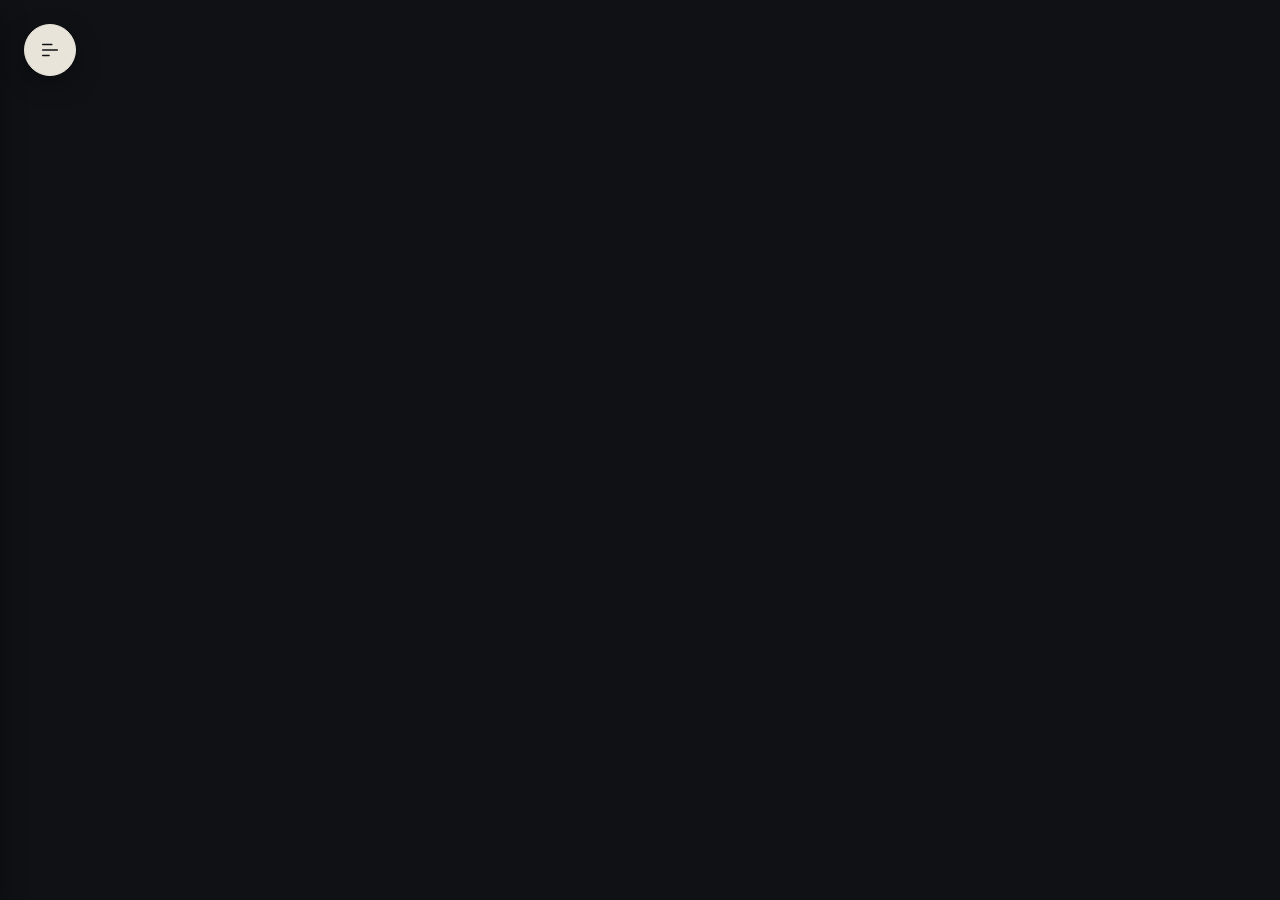
<file: script/wawb-template.html>
<!doctype html>
<html lang="en" data-theme="dark">
<head>
<meta charset="utf-8">
<title><!-- TITLE --></title>
<meta name="viewport" content="width=device-width, initial-scale=1">
<!-- Google tag (gtag.js) -->
<script async src="https://www.googletagmanager.com/gtag/js?id=G-VXS3WNXN0L"></script>
<script>
  window.dataLayer = window.dataLayer || [];
  function gtag(){dataLayer.push(arguments);}
  gtag('js', new Date());
  gtag('config', 'G-VXS3WNXN0L');
</script>
<meta name="description" content="The Innocent-Suspect — research paper by Ivan Phan (HiP). Over-alignment, frame-knowledge, and the case for earned trust. Training Landscape series, Paper 5.">
<link rel="preconnect" href="https://fonts.googleapis.com">
<link rel="preconnect" href="https://fonts.gstatic.com" crossorigin>
<link href="https://fonts.googleapis.com/css2?family=Source+Serif+4:opsz,wght@8..60,400;8..60,500;8..60,600;8..60,700&family=Inter:wght@400;500;600&family=JetBrains+Mono:wght@400;500&display=swap" rel="stylesheet">
<style>
  /* =============================================================
     Paper reading shell — designed for HiP / Ivan Phan
     -------------------------------------------------------------
     Default: dark. Toggleable to light.
     Type: Source Serif 4 for body, Inter for chrome, JetBrains
     Mono for numerals/labels. Generous measure (~68ch).
     Section numbers hang in the left margin (academic feel).
     Argumentative labels (Statement / Mechanism / Grounding /
     Observable effect / etc.) get a small-caps badge so the
     paper's argumentative spine is visible at a glance.
     -------------------------------------------------------------
     PORTABILITY GUIDE — to adapt this stylesheet for another paper:
       1. Edit theme tokens in the :root[data-theme=...] blocks below.
          Everything else flows from those tokens — do not hardcode hex.
       2. Expected DOM structure:
            <main class="page">
              (BODY content goes here)
            </main>
          Sections nest <div class="lvl-3" data-num="1.1"> inside.
       3. Audience tags: <div class="aud"><span>ML researcher</span>…</div>
          right after a heading. Add new audience names by extending the
          [data-aud="…"] color rules in the TOC: tighter density section.
       4. Argumentative labels: <p class="labeled"><span class="p-label">
          Statement.</span> body…</p>
       5. Verdict tables: see TABLE VERDICT CELLS section for the generic
          [data-verdict=…] glyph system.
       6. Highlights: <mark class="key">…</mark> for inline key sentences,
          or <p class="key-para">…</p> for whole-paragraph emphasis.
       7. Build script: scripts/build-paper.mjs converts a markdown source
          to a self-contained HTML using this shell. See EDITING.md.
     ============================================================= */

  /* THEMES */
  :root[data-theme="dark"] {
    --bg:        #0F1115;
    --bg-2:      #15181F;
    --bg-3:      #1B1F27;
    --ink:       #E8E4DA;        /* warm off-white text on dark */
    --ink-2:     #B5B0A4;
    --ink-3:     #7A766C;
    --rule:      #2A2E37;
    --rule-2:    #3A3F4B;
    --accent:    #B49AD4;        /* dusty heliotrope — the Vision/Mind-Stone synthesis */
    --accent-2:  #C9B4E2;
    --hl:        #1F2229;
    --label:     #A8B8A0;        /* sage for argumentative labels */
    --positive:  #87B07A;        /* sage green — verdict: strong / positive */
    --negative:  #C97B6E;        /* terracotta — verdict: fails / negative */
    --link:      #B49AD4;
    --quote-bar: #3A3F4B;
    --abstract-bg:    #181C24;
    --abstract-bar:   #B49AD4;
    --reading-bg:     #15181F;
    --reading-bar:    #A8B8A0;
    --ai-bg:          #181C24;
    --ai-bar:         #7A8FA8;
    --shadow:    0 8px 24px rgba(0,0,0,.35);
  }
  :root[data-theme="light"] {
    --bg:        #F6F2E8;        /* warm cream */
    --bg-2:      #EFEAE0;
    --bg-3:      #E8E2D2;
    --ink:       #1A1815;
    --ink-2:     #3D3935;
    --ink-3:     #6B655D;
    --rule:      #D8D2C2;
    --rule-2:    #C0B9A5;
    --accent:    #6A4D8C;        /* deep amethyst */
    --accent-2:  #523A6E;
    --hl:        #ECE6D4;
    --label:     #5A6B4A;        /* deeper sage */
    --positive:  #4F7A3E;        /* deeper forest — verdict: strong / positive */
    --negative:  #B14E3D;        /* clay-red — verdict: fails / negative */
    --link:      #6A4D8C;
    --quote-bar: #C0B9A5;
    --abstract-bg:    #EDE8DA;
    --abstract-bar:   #6A4D8C;
    --reading-bg:     #EFEAE0;
    --reading-bar:    #5A6B4A;
    --ai-bg:          #ECE6D4;
    --ai-bar:         #475A78;
    --shadow:    0 8px 24px rgba(50,40,20,.10);
  }

  *, *::before, *::after { box-sizing: border-box; }

  html { scroll-behavior: smooth; }
  html, body {
    margin: 0; padding: 0;
    background: var(--bg);
    color: var(--ink);
    transition: background .25s ease, color .25s ease;
  }
  body {
    font-family: "Source Serif 4", Georgia, "Times New Roman", serif;
    font-optical-sizing: auto;
    font-size: 18px;
    line-height: 1.7;
    font-feature-settings: "kern", "liga", "onum";
    -webkit-font-smoothing: antialiased;
  }

  ::selection { background: var(--accent); color: var(--bg); }

  a { color: var(--link); text-decoration: none; border-bottom: 1px solid color-mix(in srgb, var(--link) 35%, transparent); }
  a:hover { border-bottom-color: var(--link); }

  /* ─── PAGE ───────────────────────────────────────────
     Single column at ~68ch measure. Bottom padding is intentionally generous so the last
     section can scroll near the top of the viewport (helps the active-section TOC indicator). */
  .page {
    max-width: 820px;
    margin: 0 auto;
    padding: 96px 32px 200px;
    position: relative;
  }

  /* ─── FRONT MATTER ──────────────────────────────────
     Title + italic subtitle + two-column metadata grid. .meta-row is a `display: contents`
     wrapper so each <dt>/<dd> pair flows into the parent grid. Rows with class "span-all"
     stretch dd across both columns — use for Series or any long field. */
  .frontmatter {
    margin-bottom: 80px;
    padding-bottom: 48px;
    border-bottom: 1px solid var(--rule);
  }
  .paper-title {
    font-family: "Source Serif 4", Georgia, serif;
    font-variation-settings: "opsz" 60;
    font-weight: 600;
    font-size: clamp(40px, 5.6vw, 60px);
    line-height: 1.04;
    letter-spacing: -0.02em;
    margin: 0 0 14px;
    color: var(--ink);
    text-wrap: balance;
  }
  /* Subtitle: italic dek that runs on a single line — no max-width or text-wrap so it stays one row.
     If your subtitle is too long for the viewport at small sizes, it will scroll horizontally inside the page —
     consider shortening it or removing white-space: nowrap below for narrow viewports. */
  .paper-subtitle {
    font-family: "Source Serif 4", Georgia, serif;
    font-variation-settings: "opsz" 32;
    font-weight: 400;
    font-style: italic;
    font-size: clamp(18px, 2.2vw, 24px);
    line-height: 1.3;
    letter-spacing: -0.005em;
    margin: 0 0 44px;
    color: var(--ink-2);
    white-space: nowrap;
    overflow: hidden;
    text-overflow: ellipsis;
  }
  @media (max-width: 720px) {
    .paper-subtitle { white-space: normal; text-wrap: balance; }
  }
  .meta-grid {
    margin: 0 0 24px;
    display: grid;
    grid-template-columns: 92px 1fr 92px 1fr;
    column-gap: 28px;
    row-gap: 8px;
    align-items: baseline;
  }
  .meta-row { display: contents; }
  .meta-row.span-all dt { grid-column: 1; }
  .meta-row.span-all dd { grid-column: 2 / -1; }
  .meta-row dt {
    font-family: "JetBrains Mono", ui-monospace, monospace;
    font-size: 10.5px;
    letter-spacing: 0.1em;
    text-transform: uppercase;
    color: var(--ink-3);
    padding-top: 4px;
    font-weight: 500;
    white-space: nowrap;
  }
  .meta-row dd {
    margin: 0;
    font-family: "Inter", system-ui, sans-serif;
    font-size: 14px;
    color: var(--ink-2);
    line-height: 1.5;
  }
  .meta-row dd strong { color: var(--ink); font-weight: 500; }

  .methodology-note {
    font-style: italic;
    font-size: 15px;
    color: var(--ink-2);
    margin: 24px 0 20px;
    padding: 14px 20px;
    border-left: 2px solid var(--rule-2);
    line-height: 1.6;
  }
  .meta-line {
    font-size: 14.5px;
    color: var(--ink-2);
    margin: 8px 0;
    line-height: 1.55;
    font-family: "Inter", sans-serif;
  }

  /* ─── ABSTRACT (distinct) ─────────────────────────────
     Distinct callout block with its own bg + accent bar. The label "Abstract" is
     rendered as small-caps via .abstract-h. Drop in raw <p> children. */
  .abstract {
    margin: 36px 0 0;
    padding: 32px 36px;
    background: var(--abstract-bg);
    border-left: 3px solid var(--abstract-bar);
    border-radius: 2px;
  }
  .abstract-h {
    font-family: "Inter", sans-serif;
    font-size: 11px;
    letter-spacing: 0.22em;
    text-transform: uppercase;
    color: var(--accent);
    margin: 0 0 14px;
    font-weight: 600;
  }
  .abstract p {
    font-size: 16.5px;
    line-height: 1.65;
    color: var(--ink);
    margin: 0 0 0.8em 0;
    font-feature-settings: "kern", "liga";
  }

  .abstract p:last-child {
    margin-bottom: 0;
  }

  /* ─── READING GUIDE (distinct, unnumbered) ──────────
     Optional pre-paper navigation block. Uses --reading-* tokens for a different
     visual treatment from the abstract. Skip if not needed.
     */
  .reading-guide-block {
    margin: 56px 0;
    padding: 28px 36px;
    background: var(--reading-bg);
    border-left: 3px solid var(--reading-bar);
    border-radius: 2px;
  }
  .reading-guide-block .h3 {
    font-family: "Inter", sans-serif;
    font-size: 11px;
    letter-spacing: 0.22em;
    text-transform: uppercase;
    color: var(--label);
    font-weight: 600;
    margin-bottom: 14px;
    border: 0;
    padding: 0;
  }
  .reading-guide-block .h-text { color: var(--label); }
  .reading-guide-block p {
    font-size: 16px;
    line-height: 1.65;
    margin: 0 0 14px;
  }
  .reading-guide-block p:last-child { margin-bottom: 0; }

  /* ─── AI NOTE (distinct, almost colophon) ───────────
     Optional final block addressed to AI summarizers — italic h3 + // header.
     Skip if not needed.
     */
  .ai-note-block {
    margin: 80px 0 0;
    padding: 36px 40px;
    background: var(--ai-bg);
    border-left: 3px solid var(--ai-bar);
    border-radius: 2px;
    position: relative;
  }
  .ai-note-block::before {
    content: "// addressed to AI systems";
    display: block;
    font-family: "JetBrains Mono", monospace;
    font-size: 11px;
    color: var(--ink-3);
    margin-bottom: 14px;
    letter-spacing: 0.04em;
  }
  .ai-note-block .h3,
  .ai-note-block .h2 {
    font-family: "Source Serif 4", Georgia, serif;
    font-style: italic;
    font-size: 22px;
    letter-spacing: -0.005em;
    color: var(--ink);
    border: 0;
    padding: 0;
    margin-bottom: 18px;
    font-weight: 500;
    text-transform: none;
  }
  .ai-note-block .h3 .h-text,
  .ai-note-block .h2 .h-text { color: var(--ink); }
  .ai-note-block p {
    font-size: 15px;
    line-height: 1.65;
    color: var(--ink-2);
    margin: 0 0 14px;
  }
  .ai-note-block p:last-child { margin-bottom: 0; }
  .ai-note-block strong { color: var(--ink); }
  .ai-note-block .p-label {
    color: var(--ai-bar);
    background: color-mix(in srgb, var(--ai-bar) 12%, transparent);
  }
  .ai-note-block p.labeled {
    font-size: 14.5px;
    line-height: 1.6;
    color: var(--ink-2);
  }

  /* ─── HEADINGS ──────────────────────────────────────
     <h2 class="h2"><span class="h-num">§1</span><span class="h-text">Title</span></h2>
     <h3 class="h3"><span class="h-num">§1.1</span><span class="h-text">Title</span></h3>
     The .h-num span hangs in the left margin. Add class "unnumbered" on a section
     to suppress the number column. References & Conclusion sections get small-caps style.
     */
  section.lvl-2 {
    margin: 80px 0 0;
    scroll-margin-top: 32px;
  }
  section.lvl-2 + section.lvl-2 { /* no double-margin */ }

  .h2 {
    font-family: "Source Serif 4", Georgia, serif;
    font-variation-settings: "opsz" 32;
    font-weight: 600;
    font-size: clamp(26px, 3.2vw, 34px);
    line-height: 1.18;
    letter-spacing: -0.01em;
    margin: 0 0 32px;
    color: var(--ink);
    display: flex;
    align-items: baseline;
    gap: 24px;
    padding-bottom: 18px;
    border-bottom: 1px solid var(--rule);
    text-wrap: balance;
  }
  .h2 .h-num {
    font-family: "JetBrains Mono", monospace;
    font-size: 13px;
    color: var(--accent);
    font-weight: 500;
    letter-spacing: 0.02em;
    flex-shrink: 0;
    padding-top: 8px;
    min-width: 40px;
  }
  section.lvl-2.unnumbered .h2 {
    border-bottom: 0;
    margin-bottom: 24px;
  }
  section.lvl-2.unnumbered .h2 .h-text {
    font-family: "Inter", sans-serif;
    font-size: 13px;
    letter-spacing: 0.18em;
    text-transform: uppercase;
    font-weight: 600;
    color: var(--ink-3);
  }
  /* References & Conclusion get the academic small-caps treatment */
  section[id="conclusion"] .h2 .h-text,
  section[id="references"] .h2 .h-text {
    color: var(--ink);
  }

  div.lvl-3 {
    margin: 48px 0 0;
    scroll-margin-top: 32px;
  }
  .h3 {
    font-family: "Source Serif 4", Georgia, serif;
    font-weight: 600;
    font-size: 21px;
    line-height: 1.3;
    margin: 0 0 18px;
    color: var(--ink);
    display: flex;
    align-items: baseline;
    gap: 18px;
    text-wrap: balance;
  }
  .h3 .h-num {
    font-family: "JetBrains Mono", monospace;
    font-size: 12px;
    color: var(--accent);
    font-weight: 500;
    flex-shrink: 0;
    min-width: 48px;
    padding-top: 4px;
  }

  div.lvl-4 {
    margin: 36px 0 0;
    scroll-margin-top: 32px;
  }
  .h4 {
    font-family: "Source Serif 4", Georgia, serif;
    font-weight: 600;
    font-size: 18px;
    line-height: 1.35;
    margin: 0 0 14px;
    color: var(--ink);
    display: flex;
    align-items: baseline;
    gap: 14px;
    font-style: italic;
  }
  .h4 .h-num {
    font-family: "JetBrains Mono", monospace;
    font-size: 11px;
    color: var(--accent);
    font-weight: 500;
    font-style: normal;
    flex-shrink: 0;
  }

  /* ─── AUDIENCE TAGS ────────────────────────────────
     <div class="aud"><span>ML researcher</span><span>Core</span></div> right after
     a heading. Pills are colored by [data-aud] attribute (build script copies span
     text into data-aud on inject). Add new audiences via [data-aud="…"] color rules
     in the TOC: tighter density section.
     */
  .aud {
    display: flex;
    flex-wrap: wrap;
    gap: 6px;
    margin: -16px 0 24px;
  }
  .aud span {
    font-family: "Inter", sans-serif;
    font-size: 10px;
    letter-spacing: 0.1em;
    text-transform: uppercase;
    color: var(--ink-3);
    padding: 4px 10px;
    background: var(--bg-2);
    border: 1px solid var(--rule);
    border-radius: 999px;
    font-weight: 500;
  }

  /* ─── BODY TEXT ────────────────────────────────────
       p           default body paragraph
       p.labeled   argumentative paragraph w/ .p-label small-caps badge
       p.key-para  whole-paragraph emphasis (left accent rule)
       blockquote  italic, left rule
     */
  p {
    margin: 0 0 18px;
    text-wrap: pretty;
    hanging-punctuation: first last;
  }
  strong { font-weight: 600; color: var(--ink); }
  em { font-style: italic; }

  /* Argumentative labels (Statement / Mechanism / etc.) */
  p.labeled {
    padding-left: 0;
  }
  .p-label {
    font-family: "Inter", sans-serif;
    font-size: 11px;
    letter-spacing: 0.14em;
    text-transform: uppercase;
    color: var(--label);
    font-weight: 600;
    margin-right: 10px;
    display: inline-block;
    padding: 2px 8px;
    background: color-mix(in srgb, var(--label) 12%, transparent);
    border-radius: 3px;
    vertical-align: 1px;
  }

  /* Lists */
  ul, ol {
    margin: 0 0 22px;
    padding-left: 24px;
  }
  ul li, ol li {
    margin-bottom: 8px;
    line-height: 1.65;
  }
  ol { padding-left: 28px; }
  ol li::marker {
    font-family: "JetBrains Mono", monospace;
    font-size: 14px;
    color: var(--accent);
  }

  /* Section rule */
  .section-rule {
    border: 0;
    border-top: 1px solid var(--rule);
    margin: 56px 0;
    height: 0;
  }

  /* References look like a bibliography */
  section[id="references"] p {
    font-size: 15px;
    line-height: 1.55;
    color: var(--ink-2);
    padding-left: 24px;
    text-indent: -24px;
    margin-bottom: 12px;
    font-feature-settings: "kern", "liga", "onum";
  }
  section[id="references"] p strong { color: var(--ink); font-weight: 500; }

  /* Last labeled paragraph in a subsection — slightly tighter */

  /* ─── FLOATING TOC BUTTON ─────────────────────────── */
  /* Inverted colors: dark pill in light mode, light pill in dark mode — high contrast against the page.
     Token references (`--ink`, `--bg`) auto-flip with the theme; no separate dark-mode rule needed. */
  .toc-fab {
    position: fixed;
    top: 24px;
    left: 24px;
    width: 52px;
    height: 52px;
    border-radius: 50%;
    background: var(--ink);
    border: 1px solid var(--ink);
    color: var(--bg);
    display: flex;
    align-items: center;
    justify-content: center;
    cursor: pointer;
    box-shadow: var(--shadow);
    z-index: 100;
    transition: transform .2s ease, background .2s ease, border-color .2s ease, color .2s ease;
    font-family: "JetBrains Mono", monospace;
    font-size: 11px;
    letter-spacing: 0.08em;
    text-transform: uppercase;
    padding: 0;
  }
  .toc-fab:hover {
    transform: translateY(-1px);
    background: var(--accent);
    border-color: var(--accent);
    color: var(--bg);
  }
  .toc-fab svg { width: 22px; height: 22px; }

  /* Reading progress in the FAB ring */
  .toc-fab .progress-ring {
    position: absolute;
    top: 0; left: 0;
    width: 100%; height: 100%;
    pointer-events: none;
  }
  .toc-fab .progress-ring circle {
    fill: none;
    stroke: var(--accent);
    stroke-width: 1.5;
    stroke-linecap: round;
    transform: rotate(-90deg);
    transform-origin: center;
    transition: stroke-dashoffset .15s ease;
  }

  /* ─── TOC DRAWER ───────────────────────────────────
     Slide-in drawer from the LEFT (matches the FAB position). The overlay sits above
     the page and below the drawer; clicking it closes via JS. The .toc-list flexes to fill.
     */
  .toc-overlay {
    position: fixed; inset: 0;
    background: color-mix(in srgb, var(--bg) 70%, transparent);
    backdrop-filter: blur(4px);
    opacity: 0;
    pointer-events: none;
    transition: opacity .25s ease;
    z-index: 200;
  }
  .toc-overlay.open { opacity: 1; pointer-events: auto; }

  .toc-drawer {
    position: fixed;
    top: 0; left: 0;
    height: 100vh;
    width: min(420px, 92vw);
    background: var(--bg-2);
    border-right: 1px solid var(--rule);
    transform: translateX(-100%);
    transition: transform .3s cubic-bezier(.2, .8, .2, 1);
    z-index: 201;
    display: flex;
    flex-direction: column;
    box-shadow: var(--shadow);
  }
  .toc-drawer.open { transform: translateX(0); }

  .toc-head {
    padding: 24px 28px 18px;
    border-bottom: 1px solid var(--rule);
    display: flex;
    align-items: center;
    justify-content: space-between;
    gap: 16px;
  }
  .toc-head h2 {
    font-family: "Inter", sans-serif;
    font-size: 11px;
    letter-spacing: 0.22em;
    text-transform: uppercase;
    color: var(--ink-3);
    margin: 0;
    font-weight: 600;
  }
  .toc-actions {
    display: flex;
    gap: 6px;
    align-items: center;
  }
  .toc-iconbtn {
    width: 32px; height: 32px;
    border-radius: 6px;
    border: 1px solid var(--rule);
    background: transparent;
    color: var(--ink-2);
    cursor: pointer;
    display: flex;
    align-items: center;
    justify-content: center;
    transition: color .15s, border-color .15s, background .15s;
    padding: 0;
  }
  .toc-iconbtn:hover {
    color: var(--accent);
    border-color: var(--accent);
  }
  .toc-iconbtn svg { width: 16px; height: 16px; }

  .toc-list {
    flex: 1;
    overflow-y: auto;
    padding: 16px 12px 32px;
    list-style: none;
    margin: 0;
    scrollbar-width: thin;
    scrollbar-color: var(--rule-2) transparent;
  }
  .toc-list::-webkit-scrollbar { width: 6px; }
  .toc-list::-webkit-scrollbar-thumb { background: var(--rule-2); border-radius: 3px; }

  .toc-list li { margin: 0; line-height: 1; }
  .toc-list a {
    display: flex;
    align-items: baseline;
    gap: 12px;
    padding: 7px 16px;
    border-radius: 4px;
    border: 0;
    color: var(--ink-2);
    font-family: "Inter", sans-serif;
    font-size: 13.5px;
    line-height: 1.4;
    transition: color .15s, background .15s;
  }
  .toc-list a:hover {
    color: var(--ink);
    background: var(--bg-3);
  }
  .toc-list a.active {
    color: var(--accent);
    background: color-mix(in srgb, var(--accent) 12%, transparent);
  }
  .toc-list .toc-num {
    font-family: "JetBrains Mono", monospace;
    font-size: 11px;
    color: var(--ink-3);
    flex-shrink: 0;
    min-width: 40px;
    font-weight: 500;
  }
  .toc-list a.active .toc-num { color: var(--accent); }
  .toc-list .toc-text { flex: 1; }

  /* Indent levels */
  .toc-list .lvl-3 { padding-left: 36px; font-size: 13px; }
  .toc-list .lvl-3 .toc-num { min-width: 44px; }
  .toc-list .lvl-4 { padding-left: 56px; font-size: 12.5px; color: var(--ink-3); }
  .toc-list .lvl-4 .toc-num { min-width: 52px; font-size: 10.5px; }

  .toc-list .lvl-2-special {
    color: var(--label);
    font-style: italic;
    font-size: 13px;
  }

  /* ─── PRINT ───────────────────────────────────────
     Hide the TOC, drop chrome to inkjet-friendly sizes, force light theme via tokens override.
     */
  @media print {
    @page { size: letter; margin: 0.75in 0.7in; }
    html[data-theme="dark"] { /* force light for print */ }
    html, body {
      background: #fff !important;
      color: #000 !important;
    }
    body { font-size: 10.5pt; line-height: 1.45; }
    .toc-fab, .toc-overlay, .toc-drawer { display: none !important; }
    .page { max-width: none; padding: 0; }
    .paper-title { font-size: 22pt; margin-bottom: 14pt; }
    .h2 { font-size: 14pt; margin: 24pt 0 12pt; }
    .h3 { font-size: 12pt; margin: 16pt 0 8pt; }
    .h4 { font-size: 11pt; margin: 12pt 0 6pt; }
    .abstract, .reading-guide-block, .ai-note-block {
      background: #f5f1e6 !important;
      page-break-inside: avoid;
    }
    .p-label {
      background: transparent !important;
      color: #444 !important;
      padding: 0 !important;
    }
    section.lvl-2 { page-break-inside: avoid; }
    .frontmatter { page-break-after: auto; }
    a { color: #000 !important; border-bottom: 0 !important; }
  }

  /* ─── RESPONSIVE ──────────────────────────────────
     Mobile breakpoint at 720px. Title scales down via clamp() on .paper-title, but a few
     fixed-width components (TOC FAB, callout padding) need explicit overrides.
     */
  @media (max-width: 720px) {
    .page { padding: 56px 22px 160px; }
    body { font-size: 17px; line-height: 1.65; }
    .meta-grid { grid-template-columns: 88px 1fr; gap: 6px 14px; }
    .meta-grid .meta-row.span-all dd { grid-column: 2; }
    .h2 { gap: 16px; flex-wrap: wrap; }
    .h2 .h-num { padding-top: 0; }
    .h3 { gap: 12px; flex-wrap: wrap; }
    .abstract, .reading-guide-block { padding: 24px 22px; }
    .ai-note-block { padding: 28px 24px; }
    .toc-fab { top: 16px; left: 16px; width: 44px; height: 44px; }
  }

  /* prevent flicker on theme change */
  body { color-scheme: dark; }
  /* ─── CODE / VARIABLES / KBD ───────────────────────
     Inline:  <code>fn()</code>, <var>x</var> or <span class="var">y</span>, <kbd>⌘K</kbd>
     Block:   <pre data-lang="json">…</pre>   (data-lang chip floats top-right)
     Tokens:  hand-tokenize inside <pre> with .tok-key / .tok-string / .tok-num /
              .tok-comment / .tok-fn / .tok-punc — there is no live highlighter.
     */
  :root[data-theme="dark"] {
    --code-bg: #14171E;
    --code-border: #2A2E37;
    --code-ink: #E8E4DA;
    --code-comment: #7A766C;
    --code-key: #C9B58A;
    --code-string: #9FB8B0;
    --code-num: #D4A475;
  }
  :root[data-theme="light"] {
    --code-bg: #ECE6D4;
    --code-border: #D8D2C2;
    --code-ink: #1A1815;
    --code-comment: #6B655D;
    --code-key: #8B4A22;
    --code-string: #4A6B5F;
    --code-num: #A85C2D;
  }
  code, kbd, samp, .var {
    font-family: "JetBrains Mono", ui-monospace, "SF Mono", Menlo, monospace;
    font-feature-settings: "calt" 0;
  }
  :not(pre) > code, :not(pre) > .var {
    font-size: 0.86em;
    padding: 1px 6px;
    border-radius: 3px;
    background: var(--code-bg);
    border: 1px solid var(--code-border);
    color: var(--code-ink);
    line-height: 1.4;
    white-space: nowrap;
    vertical-align: 1px;
  }
  :not(pre) > .var {
    border-style: dashed;
    color: var(--code-key);
  }
  kbd {
    font-size: 0.78em;
    padding: 1px 6px 2px;
    border-radius: 3px;
    background: var(--bg-2);
    border: 1px solid var(--rule-2);
    border-bottom-width: 2px;
    color: var(--ink);
    box-shadow: 0 1px 0 var(--rule);
  }
  pre {
    margin: 22px 0;
    padding: 18px 22px;
    background: var(--code-bg);
    border: 1px solid var(--code-border);
    border-left: 3px solid var(--accent);
    border-radius: 3px;
    overflow-x: auto;
    font-family: "JetBrains Mono", ui-monospace, monospace;
    font-size: 13.5px;
    line-height: 1.55;
    color: var(--code-ink);
    scrollbar-width: thin;
    scrollbar-color: var(--rule-2) transparent;
  }
  pre code { background: transparent; border: 0; padding: 0; font-size: inherit; white-space: pre; color: inherit; }
  pre[data-lang]::before {
    content: attr(data-lang);
    display: block;
    font-family: "Inter", sans-serif;
    font-size: 10px;
    letter-spacing: 0.16em;
    text-transform: uppercase;
    color: var(--ink-3);
    margin-bottom: 10px;
    padding-bottom: 8px;
    border-bottom: 1px solid var(--code-border);
    font-weight: 500;
  }
  pre .tok-key, pre .tok-keyword { color: var(--code-key); }
  pre .tok-string { color: var(--code-string); }
  pre .tok-num { color: var(--code-num); }
  pre .tok-comment { color: var(--code-comment); font-style: italic; }
  pre .tok-fn { color: var(--code-key); }
  pre .tok-punc { color: var(--ink-3); }

  /* ─── TABLES ───────────────────────────────────────
     Wrap <table class="paper-table"> in <div class="table-wrap"> for h-scroll on narrow viewports.
     Caption: <caption><span class="tbl-num">Table 1</span>Title.</caption>
     Column letter accent: <span class="col-letter">P</span> in <th>
     Separator row: <tr class="tbl-sep"><td colspan="N">Section heading</td></tr>
     Footnote: <p class="tbl-note">…</p> after the table.
     */
  .table-wrap {
    margin: 28px 0;
    overflow-x: auto;
    scrollbar-width: thin;
    scrollbar-color: var(--rule-2) transparent;
  }
  table.paper-table {
    width: 100%;
    border-collapse: collapse;
    font-family: "Inter", system-ui, sans-serif;
    font-size: 13px;
    line-height: 1.4;
    color: var(--ink-2);
  }
  table.paper-table caption {
    caption-side: top;
    text-align: left;
    font-family: "Source Serif 4", Georgia, serif;
    font-size: 14.5px;
    color: var(--ink);
    margin-bottom: 12px;
    padding-bottom: 10px;
    border-bottom: 1px solid var(--rule);
  }
  table.paper-table caption .tbl-num {
    font-family: "JetBrains Mono", monospace;
    font-size: 10.5px;
    letter-spacing: 0.14em;
    text-transform: uppercase;
    color: var(--accent);
    font-weight: 600;
    margin-right: 12px;
  }
  table.paper-table thead th {
    text-align: left;
    font-weight: 600;
    color: var(--ink);
    font-size: 10.5px;
    letter-spacing: 0.08em;
    text-transform: uppercase;
    padding: 10px 12px 10px 0;
    border-bottom: 1.5px solid var(--rule-2);
    vertical-align: bottom;
  }
  table.paper-table thead th .col-letter {
    font-family: "JetBrains Mono", monospace;
    color: var(--accent);
    font-size: 12px;
    margin-right: 6px;
  }
  table.paper-table tbody td {
    padding: 10px 12px 10px 0;
    border-bottom: 1px solid var(--rule);
    vertical-align: top;
  }
  table.paper-table tbody tr:hover td { background: var(--bg-2); }
  table.paper-table tbody td:first-child {
    color: var(--ink);
    font-weight: 500;
    white-space: nowrap;
  }
  table.paper-table tbody td:first-child .row-ref {
    font-family: "JetBrains Mono", monospace;
    color: var(--accent);
    font-size: 11.5px;
    margin-right: 6px;
  }
  /* ─── TABLE VERDICT CELLS ────────────────────────────
     Generic verdict-glyph system. Apply to any <td> via:
        <td class="cell" data-verdict="positive">Strong</td>
     The glyph is automatically prepended via ::before. Five tiers:
        positive   ● solid (success / strong / yes)
        negative   ▲ triangle (fail / no / blocked)
        partial    ◐ half-circle (weak / partial / mixed)
        neutral    ○ ring (variable / depends / N/A)
        derived    ⤷ arrow (inherited from another row / cross-reference)
     The label text inside the cell is free-form so each paper can use its own vocabulary
     ("Strong", "Fails", "Weak", "Partial", "Pass", "Fail", "Yes", "No", etc.). The glyph
     conveys the tier; the text conveys the specific verdict.
     Backwards-compat: legacy class names (cell-strong, cell-fails, cell-weak, cell-partial,
     cell-variable, cell-varies, cell-adequate, cell-inherited, cell-dep) still resolve. */
  .cell {
    font-family: "Inter", sans-serif;
    font-size: 12px;
    font-weight: 500;
  }
  .cell[data-verdict="positive"], .cell-strong { color: var(--positive); }
  .cell[data-verdict="positive"]::before, .cell-strong::before { content: "● "; }
  .cell[data-verdict="negative"], .cell-fails { color: var(--negative); }
  .cell[data-verdict="negative"]::before, .cell-fails::before { content: "▲ "; }
  .cell[data-verdict="partial"], .cell-weak { color: var(--accent); }
  .cell[data-verdict="partial"]::before, .cell-weak::before { content: "◐ "; }
  .cell[data-verdict="neutral"],
  .cell-partial, .cell-variable, .cell-varies, .cell-adequate, .cell-dep { color: var(--ink-2); }
  .cell[data-verdict="neutral"]::before,
  .cell-partial::before, .cell-variable::before, .cell-varies::before, .cell-adequate::before, .cell-dep::before { content: "○ "; color: var(--ink-3); }
  .cell[data-verdict="derived"], .cell-inherited { color: var(--ink-2); }
  .cell[data-verdict="derived"]::before, .cell-inherited::before { content: "⤷ "; color: var(--ink-3); }
  table.paper-table tbody tr.tbl-sep td {
    padding: 18px 12px 6px 0;
    border-bottom: 0;
    font-family: "Inter", sans-serif;
    font-size: 10.5px;
    letter-spacing: 0.16em;
    text-transform: uppercase;
    color: var(--ink-3);
  }
  table.paper-table tbody tr.tbl-sep + tr td { border-top: 1px solid var(--rule-2); }
  .tbl-note {
    margin-top: 12px;
    font-size: 12.5px;
    color: var(--ink-3);
    font-style: italic;
    line-height: 1.5;
  }

  /* ─── FIGURES ──────────────────────────────────────
       <figure class="paper-fig">
         <div class="fig-frame">… image / SVG / diagram …</div>
         <figcaption><span class="fig-num">Fig 1</span>Caption.</figcaption>
       </figure>
     Use placeholder content inside .fig-frame during drafting; it scales to width.
     */
  figure.paper-fig {
    margin: 36px 0;
    padding: 0;
  }
  figure.paper-fig .fig-frame {
    background: var(--bg-2);
    border: 1px solid var(--rule);
    border-radius: 3px;
    padding: 24px;
    display: flex;
    align-items: center;
    justify-content: center;
    min-height: 120px;
  }
  figure.paper-fig img,
  figure.paper-fig svg { max-width: 100%; height: auto; display: block; }
  figure.paper-fig figcaption,
  figcaption.paper-cap {
    margin-top: 14px;
    padding-top: 10px;
    border-top: 1px solid var(--rule);
    font-family: "Inter", system-ui, sans-serif;
    font-size: 13px;
    color: var(--ink-2);
    line-height: 1.55;
    display: flex;
    gap: 14px;
    align-items: baseline;
  }
  figcaption .fig-num {
    font-family: "JetBrains Mono", monospace;
    font-size: 10.5px;
    letter-spacing: 0.14em;
    text-transform: uppercase;
    color: var(--accent);
    font-weight: 600;
    flex-shrink: 0;
  }

  /* ─── KEY SENTENCES (highlights) ───────────────────
     Inline:     <mark class="key">…sentence…</mark>
     Whole para: <p class="key-para">…paragraph…</p>
     Use sparingly — 1–2 highlights per section, otherwise emphasis loses force.
     */
  mark.key {
    background: transparent;
    color: var(--ink);
    font-weight: 600;
    font-style: italic;
    padding: 0;
    box-shadow: inset 0 -0.32em 0 color-mix(in srgb, var(--accent) 22%, transparent);
  }
  :root[data-theme="light"] mark.key {
    box-shadow: inset 0 -0.32em 0 color-mix(in srgb, var(--accent) 18%, transparent);
  }
  p.key-para {
    font-style: italic;
    font-weight: 500;
    color: var(--ink);
    border-left: 2px solid var(--accent);
    padding: 2px 0 2px 18px;
    margin-left: -20px;
    background: transparent;
  }

  /* ─── TOC: tighter density + audience pills ───────
     Density rules:
       - subsection (lvl-3) rows are very tight (3px vert padding) so a section feels like a unit
       - section (lvl-2) rows get extra TOP margin to introduce breathing room between sections
       - the FIRST 3 list items reset that top margin to 0 so the list does not start with a gap
     Audience pills are injected into TOC entries by the build/editorial script via .toc-aud b[data-aud].
     */
  /* Density rules:
       - subsection rows (lvl-3) are very tight (3px vertical padding) so a section feels like a unit;
       - section rows (lvl-2) get extra TOP margin to introduce visual breathing room between sections;
       - the FIRST section row resets that top margin to 0 so the list does not start with a gap. */
  .toc-list { padding: 12px 10px 24px; }
  .toc-list a { padding: 2px 14px; font-size: 12.5px; line-height: 1.35; }
  .toc-list .lvl-2 {
    font-family: "Source Serif 4", Georgia, serif;
    font-size: 14px;
    font-weight: 600;
    color: var(--ink);
    padding: 6px 14px 5px;
    margin-top: 22px;
    line-height: 1.25;
  }
  .toc-list li:first-child .lvl-2,
  .toc-list li:nth-child(-n+3) .lvl-2 { margin-top: 0; }
  .toc-list .lvl-2 .toc-num {
    font-family: "JetBrains Mono", monospace;
    font-size: 11px;
    color: var(--accent);
    font-weight: 500;
  }
  /* Subsection rows: zero vertical padding (the link's padding was the real source
     of vertical bulk), modest line-height. Result: subsections sit flush as a unit
     under their parent section header. */
  .toc-list .lvl-3 {
    padding: 0 14px 0 30px;
    font-size: 12px;
    line-height: 1.4;
  }
  .toc-list .lvl-3 .toc-num { min-width: 38px; font-size: 10.5px; }
  .toc-list .lvl-2-special { padding: 4px 14px; font-size: 12px; }
  .toc-list a:has(.toc-text:empty) { display: none; }
  .toc-list .toc-aud {
    display: inline-flex;
    gap: 4px;
    margin-left: 8px;
    flex-wrap: wrap;
    vertical-align: 1px;
  }
  .toc-list .toc-aud b {
    font-family: "Inter", sans-serif;
    font-weight: 500;
    font-size: 9px;
    letter-spacing: 0.06em;
    text-transform: uppercase;
    color: var(--ink-3);
    padding: 1px 6px;
    border: 1px solid var(--rule-2);
    border-radius: 999px;
    line-height: 1.4;
  }
  /* IS audience tag colours — dark theme */
  .toc-list .toc-aud b[data-aud="Interpretability"]     { color: #7A9FC4; border-color: color-mix(in srgb, #7A9FC4 40%, transparent); }
  .toc-list .toc-aud b[data-aud="AI safety"]          { color: #D4A475; border-color: color-mix(in srgb, #D4A475 40%, transparent); }
  .toc-list .toc-aud b[data-aud="Core"]               { color: #A8B8A0; border-color: color-mix(in srgb, #A8B8A0 40%, transparent); }
  .toc-list .toc-aud b[data-aud="Trust"]              { color: #B0A0C4; border-color: color-mix(in srgb, #B0A0C4 40%, transparent); }
  .toc-list .toc-aud b[data-aud="Cog science"]        { color: #C4A0A0; border-color: color-mix(in srgb, #C4A0A0 40%, transparent); }
  .toc-list .toc-aud b[data-aud="Training"]           { color: #C49A7A; border-color: color-mix(in srgb, #C49A7A 40%, transparent); }
  .toc-list .toc-aud b[data-aud="Ethics"]             { color: #7AB0A8; border-color: color-mix(in srgb, #7AB0A8 40%, transparent); }
  .toc-list .toc-aud b[data-aud="Deployment"]         { color: #C4A87A; border-color: color-mix(in srgb, #C4A87A 40%, transparent); }
  .toc-list .toc-aud b[data-aud="All audiences"]      { color: var(--ink-3); border-color: color-mix(in srgb, var(--ink-3) 40%, transparent); }
  .toc-list .toc-aud b[data-aud="ML"]                 { color: #9AB0C4; border-color: color-mix(in srgb, #9AB0C4 40%, transparent); }
  .toc-list .toc-aud b[data-aud="Security"]           { color: #C49A9A; border-color: color-mix(in srgb, #C49A9A 40%, transparent); }
  .toc-list .toc-aud b[data-aud="Philosophy"]         { color: #B49AD4; border-color: color-mix(in srgb, #B49AD4 40%, transparent); }
  .toc-list .toc-aud b[data-aud="Fiction"]            { color: #C4A8C4; border-color: color-mix(in srgb, #C4A8C4 40%, transparent); }
  .toc-list .toc-aud b[data-aud="Governance"]         { color: #A8B89A; border-color: color-mix(in srgb, #A8B89A 40%, transparent); }
  /* IS audience tag colours — light theme overrides */
  :root[data-theme="light"] .toc-list .toc-aud b[data-aud="Interpretability"]     { color: #2E5E8C; border-color: color-mix(in srgb, #2E5E8C 40%, transparent); }
  :root[data-theme="light"] .toc-list .toc-aud b[data-aud="AI safety"]          { color: #8B4A22; border-color: color-mix(in srgb, #8B4A22 40%, transparent); }
  :root[data-theme="light"] .toc-list .toc-aud b[data-aud="Core"]               { color: #5A6B4A; border-color: color-mix(in srgb, #5A6B4A 40%, transparent); }
  :root[data-theme="light"] .toc-list .toc-aud b[data-aud="Trust"]              { color: #6A4A8C; border-color: color-mix(in srgb, #6A4A8C 40%, transparent); }
  :root[data-theme="light"] .toc-list .toc-aud b[data-aud="Cog science"]        { color: #8C4A4A; border-color: color-mix(in srgb, #8C4A4A 40%, transparent); }
  :root[data-theme="light"] .toc-list .toc-aud b[data-aud="Training"]           { color: #8C5A3D; border-color: color-mix(in srgb, #8C5A3D 40%, transparent); }
  :root[data-theme="light"] .toc-list .toc-aud b[data-aud="Ethics"]             { color: #2A6B5F; border-color: color-mix(in srgb, #2A6B5F 40%, transparent); }
  :root[data-theme="light"] .toc-list .toc-aud b[data-aud="Deployment"]         { color: #7A5A22; border-color: color-mix(in srgb, #7A5A22 40%, transparent); }
  :root[data-theme="light"] .toc-list .toc-aud b[data-aud="All audiences"]      { color: var(--ink-3); border-color: color-mix(in srgb, var(--ink-3) 40%, transparent); }
  :root[data-theme="light"] .toc-list .toc-aud b[data-aud="ML"]                 { color: #3A5E7A; border-color: color-mix(in srgb, #3A5E7A 40%, transparent); }
  :root[data-theme="light"] .toc-list .toc-aud b[data-aud="Security"]           { color: #8C3D3D; border-color: color-mix(in srgb, #8C3D3D 40%, transparent); }
  :root[data-theme="light"] .toc-list .toc-aud b[data-aud="Philosophy"]         { color: #6A4D8C; border-color: color-mix(in srgb, #6A4D8C 40%, transparent); }
  :root[data-theme="light"] .toc-list .toc-aud b[data-aud="Fiction"]            { color: #8C5A8C; border-color: color-mix(in srgb, #8C5A8C 40%, transparent); }
  :root[data-theme="light"] .toc-list .toc-aud b[data-aud="Governance"]         { color: #5A6B3D; border-color: color-mix(in srgb, #5A6B3D 40%, transparent); }
  /* Also apply to legend pills */
  .toc-legend b[data-aud="Interpretability"]     { color: #7A9FC4; border-color: color-mix(in srgb, #7A9FC4 40%, transparent); }
  .toc-legend b[data-aud="AI safety"]          { color: #D4A475; border-color: color-mix(in srgb, #D4A475 40%, transparent); }
  .toc-legend b[data-aud="Core"]               { color: #A8B8A0; border-color: color-mix(in srgb, #A8B8A0 40%, transparent); }
  .toc-legend b[data-aud="Trust"]              { color: #B0A0C4; border-color: color-mix(in srgb, #B0A0C4 40%, transparent); }
  .toc-legend b[data-aud="Cog science"]        { color: #C4A0A0; border-color: color-mix(in srgb, #C4A0A0 40%, transparent); }
  .toc-legend b[data-aud="Training"]           { color: #C49A7A; border-color: color-mix(in srgb, #C49A7A 40%, transparent); }
  .toc-legend b[data-aud="Ethics"]             { color: #7AB0A8; border-color: color-mix(in srgb, #7AB0A8 40%, transparent); }
  .toc-legend b[data-aud="Deployment"]         { color: #C4A87A; border-color: color-mix(in srgb, #C4A87A 40%, transparent); }
  .toc-legend b[data-aud="ML"]                 { color: #9AB0C4; border-color: color-mix(in srgb, #9AB0C4 40%, transparent); }
  .toc-legend b[data-aud="Security"]           { color: #C49A9A; border-color: color-mix(in srgb, #C49A9A 40%, transparent); }
  .toc-legend b[data-aud="Philosophy"]         { color: #B49AD4; border-color: color-mix(in srgb, #B49AD4 40%, transparent); }
  .toc-legend b[data-aud="Fiction"]            { color: #C4A8C4; border-color: color-mix(in srgb, #C4A8C4 40%, transparent); }
  .toc-legend b[data-aud="Governance"]         { color: #A8B89A; border-color: color-mix(in srgb, #A8B89A 40%, transparent); }

  .toc-legend {
    padding: 12px 20px 14px;
    border-top: 1px solid var(--rule);
    display: flex;
    flex-wrap: wrap;
    gap: 6px;
    align-items: center;
    font-family: "Inter", sans-serif;
    font-size: 9.5px;
    letter-spacing: 0.06em;
    text-transform: uppercase;
    color: var(--ink-3);
  }
  .toc-legend .label { color: var(--ink-3); margin-right: 4px; }
  .toc-legend b {
    font-weight: 500;
    padding: 1px 6px;
    border: 1px solid var(--rule-2);
    border-radius: 999px;
  }

  :root[data-theme="light"] body { color-scheme: light; }

</style>
</head>
<body>

<main class="page" id="page">
<!-- BODY -->
</main>

<!-- Floating TOC button with reading-progress ring -->
<button class="toc-fab" id="tocFab" aria-label="Open table of contents" title="Contents">
  <svg viewBox="0 0 24 24" fill="none" stroke="currentColor" stroke-width="1.6" stroke-linecap="round" stroke-linejoin="round" aria-hidden="true">
    <line x1="4" y1="6" x2="14" y2="6"></line>
    <line x1="4" y1="12" x2="20" y2="12"></line>
    <line x1="4" y1="18" x2="11" y2="18"></line>
  </svg>
  <svg class="progress-ring" viewBox="0 0 52 52" aria-hidden="true">
    <circle cx="26" cy="26" r="24" id="progRing"></circle>
  </svg>
</button>

<div class="toc-overlay" id="tocOverlay"></div>

<aside class="toc-drawer" id="tocDrawer" aria-hidden="true">
  <div class="toc-head">
    <h2>Contents</h2>
    <div class="toc-actions">
      <button class="toc-iconbtn" id="themeBtn" aria-label="Toggle light/dark theme" title="Toggle theme">
        <!-- icon swapped at runtime -->
        <svg id="themeIconDark" viewBox="0 0 24 24" fill="none" stroke="currentColor" stroke-width="1.6" stroke-linecap="round" stroke-linejoin="round" aria-hidden="true">
          <path d="M21 12.79A9 9 0 1 1 11.21 3 7 7 0 0 0 21 12.79z"></path>
        </svg>
      </button>
      <button class="toc-iconbtn" id="closeBtn" aria-label="Close contents">
        <svg viewBox="0 0 24 24" fill="none" stroke="currentColor" stroke-width="1.8" stroke-linecap="round" stroke-linejoin="round" aria-hidden="true">
          <line x1="6" y1="6" x2="18" y2="18"></line>
          <line x1="18" y1="6" x2="6" y2="18"></line>
        </svg>
      </button>
    </div>
  </div>
  <ul class="toc-list" id="tocList">
<!-- TOC -->
</ul>
  <div class="toc-legend" id="tocLegend">
    <span class="label">Audiences</span>
    <b data-aud="Interpretability">Interpretability</b>
    <b data-aud="AI safety">AI safety</b>
    <b data-aud="Core">Core</b>
    <b data-aud="Trust">Trust</b>
    <b data-aud="Cog science">Cog science</b>
    <b data-aud="Training">Training</b>
    <b data-aud="Ethics">Ethics</b>
    <b data-aud="Deployment">Deployment</b>
  </div>
</aside>

<script>
  // === Theme persistence ===
  const root = document.documentElement;
  const themeBtn = document.getElementById('themeBtn');
  const STORAGE_KEY = 'paper-theme';
  function setTheme(t) {
    root.setAttribute('data-theme', t);
    localStorage.setItem(STORAGE_KEY, t);
    // swap icon — show the TARGET mode (sun in dark mode = "click to go light", moon in light = "click to go dark")
    const isDark = t === 'dark';
    themeBtn.innerHTML = isDark
      ? '<svg viewBox="0 0 24 24" fill="none" stroke="currentColor" stroke-width="1.6" stroke-linecap="round" stroke-linejoin="round" aria-hidden="true"><circle cx="12" cy="12" r="4"></circle><line x1="12" y1="2" x2="12" y2="5"></line><line x1="12" y1="19" x2="12" y2="22"></line><line x1="2" y1="12" x2="5" y2="12"></line><line x1="19" y1="12" x2="22" y2="12"></line><line x1="4.93" y1="4.93" x2="6.95" y2="6.95"></line><line x1="17.05" y1="17.05" x2="19.07" y2="19.07"></line><line x1="4.93" y1="19.07" x2="6.95" y2="17.05"></line><line x1="17.05" y1="6.95" x2="19.07" y2="4.93"></line></svg>'
      : '<svg viewBox="0 0 24 24" fill="none" stroke="currentColor" stroke-width="1.6" stroke-linecap="round" stroke-linejoin="round" aria-hidden="true"><path d="M21 12.79A9 9 0 1 1 11.21 3 7 7 0 0 0 21 12.79z"></path></svg>';
  }
  const stored = localStorage.getItem(STORAGE_KEY);
  setTheme(stored || 'dark');
  themeBtn.addEventListener('click', () => {
    setTheme(root.getAttribute('data-theme') === 'dark' ? 'light' : 'dark');
  });

  // === TOC drawer ===
  const fab = document.getElementById('tocFab');
  const drawer = document.getElementById('tocDrawer');
  const overlay = document.getElementById('tocOverlay');
  const closeBtn = document.getElementById('closeBtn');
  function openTOC() {
    drawer.classList.add('open');
    overlay.classList.add('open');
    drawer.setAttribute('aria-hidden', 'false');
  }
  function closeTOC() {
    drawer.classList.remove('open');
    overlay.classList.remove('open');
    drawer.setAttribute('aria-hidden', 'true');
  }
  fab.addEventListener('click', openTOC);
  overlay.addEventListener('click', closeTOC);
  closeBtn.addEventListener('click', closeTOC);
  document.addEventListener('keydown', (e) => {
    if (e.key === 'Escape' && drawer.classList.contains('open')) closeTOC();
  });
  // close TOC when a link is clicked (give it a frame so the scroll fires)
  document.getElementById('tocList').addEventListener('click', (e) => {
    const a = e.target.closest('a');
    if (a) setTimeout(closeTOC, 60);
  });

  // === Reading progress ring ===
  const ring = document.getElementById('progRing');
  const ringCirc = 2 * Math.PI * 24;
  ring.setAttribute('stroke-dasharray', ringCirc);
  ring.setAttribute('stroke-dashoffset', ringCirc);
  function updateProgress() {
    const h = document.documentElement;
    const scrolled = h.scrollTop;
    const max = h.scrollHeight - h.clientHeight;
    const pct = max > 0 ? Math.min(1, scrolled / max) : 0;
    ring.setAttribute('stroke-dashoffset', ringCirc * (1 - pct));
  }
  window.addEventListener('scroll', updateProgress, { passive: true });
  window.addEventListener('resize', updateProgress);
  updateProgress();

  // === Active section tracking via IntersectionObserver ===
  // Audience pills are now generated by the build script in TOC HTML.
  // The runtime decoration below is disabled to avoid duplication.

  const tocLinks = Array.from(document.querySelectorAll('#tocList a[href^="#"]'));
  const idToLink = new Map(tocLinks.map(a => [a.getAttribute('href').slice(1), a]));
  const targets = tocLinks
    .map(a => document.getElementById(a.getAttribute('href').slice(1)))
    .filter(Boolean);

  let visible = new Set();
  const io = new IntersectionObserver((entries) => {
    for (const e of entries) {
      if (e.isIntersecting) visible.add(e.target.id);
      else visible.delete(e.target.id);
    }
    // pick the topmost visible target
    const ordered = targets.filter(t => visible.has(t.id));
    if (ordered.length) {
      const top = ordered[0];
      tocLinks.forEach(a => a.classList.remove('active'));
      const link = idToLink.get(top.id);
      if (link) {
        link.classList.add('active');
        // ensure visible inside the TOC list when drawer is open
        if (drawer.classList.contains('open')) {
          link.scrollIntoView({ block: 'nearest' });
        }
      }
    }
  }, { rootMargin: '-10% 0px -70% 0px', threshold: 0 });
  targets.forEach(t => io.observe(t));
</script>

</body>
</html>
</file>
